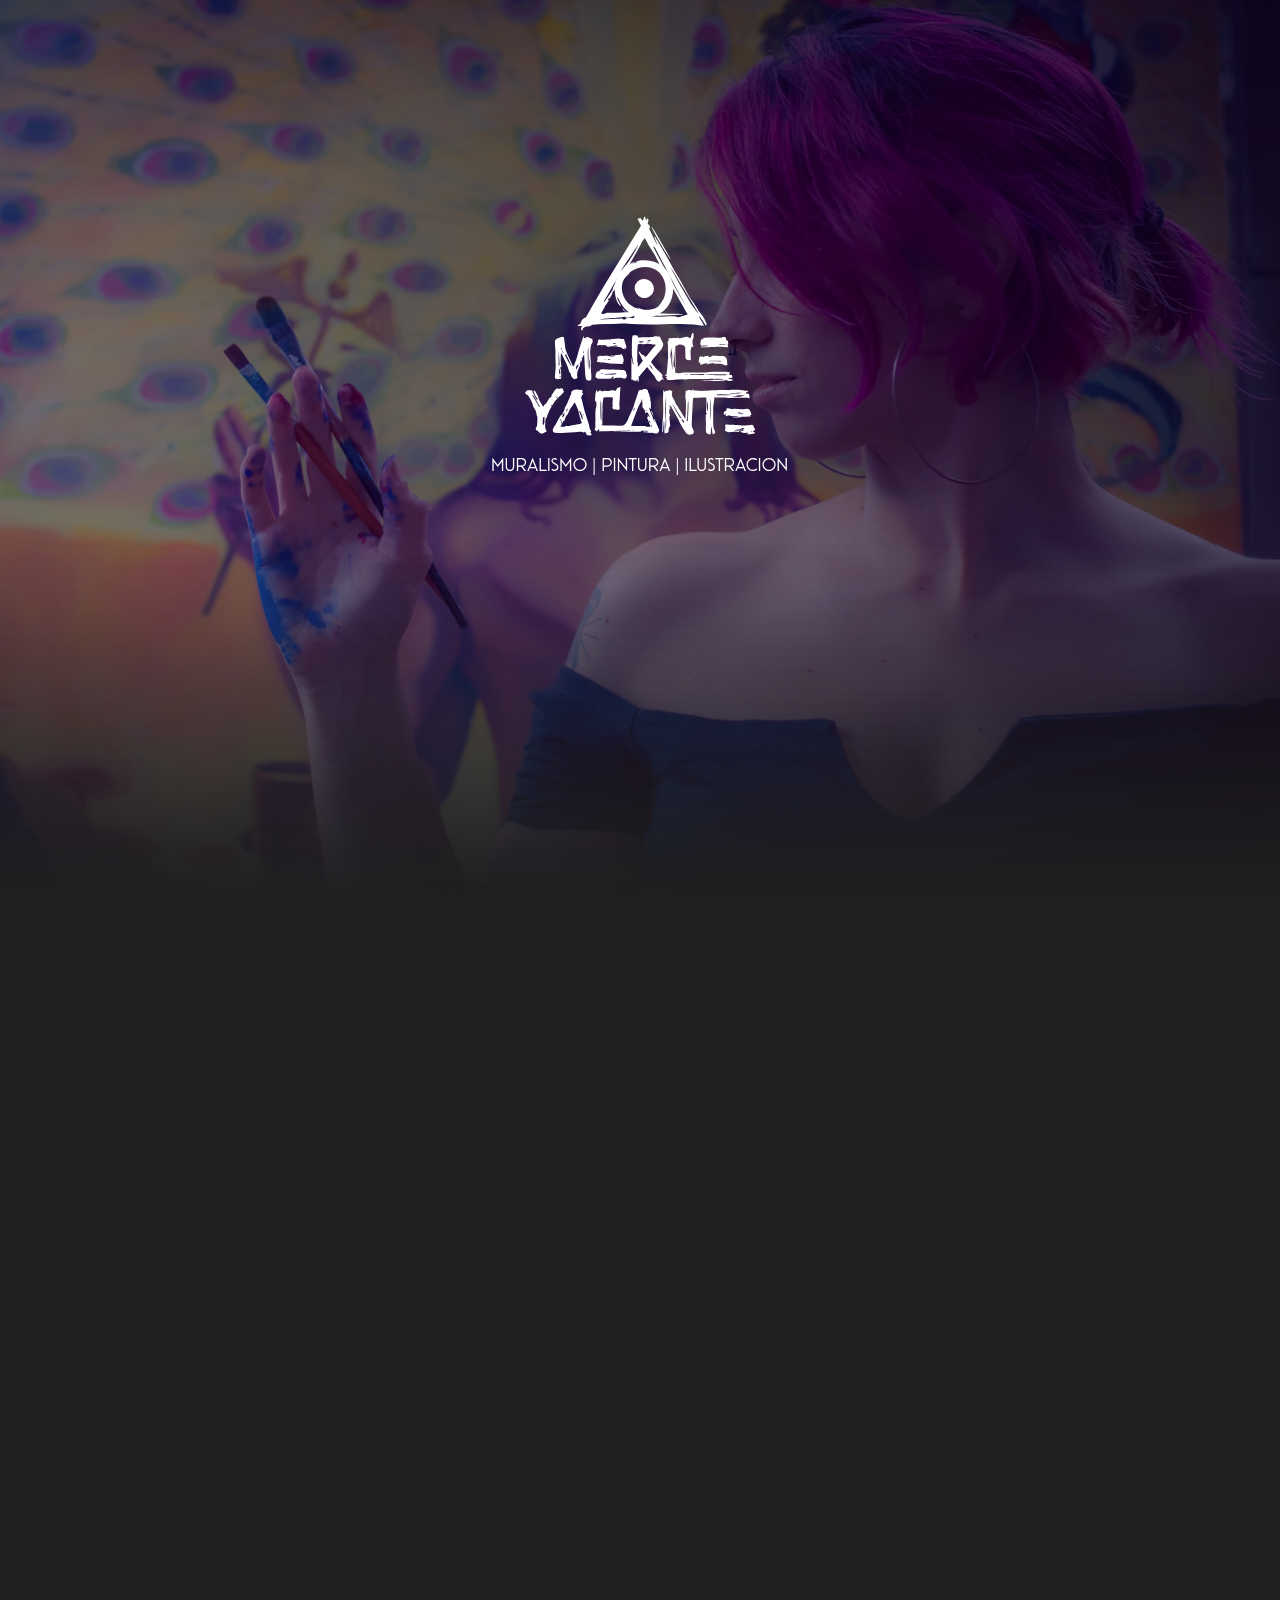
<file: index.html>
<!DOCTYPE html>
<html lang="es">

<head>
  <meta charset="UTF-8" />
  <meta name="viewport" content="width=device-width, initial-scale=1.0" />
  <title>MERCE YACANTE | Artista</title>
  <meta name="keywords" content="diseño, muralismo, ilustracion, website, pintura">
  <meta name="author" content="Francisco Wortman">
  <meta name="description" content="Artista plástica, muralista e ilustradora, viajando por el mundo.">
  <link rel="icon" type="image/png" href="assets/favicon-96x96.png" sizes="96x96" />
  <link rel="icon" type="image/svg+xml" href="assets/favicon.svg" />
  <link rel="shortcut icon" href="assets/favicon.ico" />
  <link rel="apple-touch-icon" sizes="180x180" href="assets/apple-touch-icon.png" />
  <meta name="apple-mobile-web-app-title" content="Merce Yacante Portfolio" />
  <link rel="manifest" href="assets/site.webmanifest" />
  <meta name="instagram:site" content="@merceyacante">
  <meta name="instagram:creator" content="@merceyacante">
  <link rel="stylesheet" href="css/styles.min.css" />
  <link rel="stylesheet" href="css/locomotive-scroll.min.css" />
  <link rel="stylesheet" href="https://kit-pro.fontawesome.com/releases/v7.0.0/css/pro.min.css">
  <link rel="stylesheet" href="https://cdnjs.cloudflare.com/ajax/libs/OwlCarousel2/2.3.4/assets/owl.carousel.min.css"
    integrity="sha512-tS3S5qG0BlhnQROyJXvNjeEM4UpMXHrQfTGmbQ1gKmelCxlSEBUaxhRBj/EFTzpbP4RVSrpEikbmdJobCvhE3g=="
    crossorigin="anonymous" referrerpolicy="no-referrer" />
</head>

<body>
  <div class="c-loader is-loading">
    <div class="c-loader_bg"></div>
    <div class="c-loader_text">
      <h2 class="o-h2">
        <span class="c-l-up">
          <img src="assets/home-logo.svg"/>
        </span>
      </h2>
      <h4>
        <span class="c-l-up">
          <span>ARTISTA PLÁSTICA // Murales - Pinturas - Ilustración</span>
        </span>
      </h4>
    </div>
    <div class="c-loader_circle"></div>
  </div>

  <!--Main-->
  <div id="loco-scroll" class="data-scroll-container">

    <!-- LINK https://github.com/FRWort/Merce-Portfolio -->
    <!-- SUBIR ARCHIVOS A GITHUB PARA QUE SE ACTUALICE EN https://main.d36o3muxib8tg0.amplifyapp.com/ -->

    <!-- SECTION 1 / HOMEPAGE -->
    <section class="block-1" data-scroll-section>

      <div class="container" data-scroll>

        <div class="banner_design">
          
          <div class="image">
            <img data-scroll data-scroll-delay="0.200" data-scroll-speed="7" src="assets/home-logo.svg" />
          </div>

          <div class="text">
            <h3 data-scroll data-scroll-delay="0.130" data-scroll-speed="5">MURALISMO | PINTURA | ILUSTRACIÓN</h3>
          </div>
        </div>

      </div>

    </section>
    <!-- SECTION 1 END / HOMEPAGE -->

    <!-- SECTION 2 / AUTOBIOGRAFIA -->
    <section class="block-2" data-scroll-section>

      <div class="text-horizontal" data-scroll>
        <h2 data-scroll data-scroll-direction="horizontal" data-scroll-delay="0.6" data-scroll-speed="6">MI HISTORIA - MI HISTORIA - MI HISTORIA</h2>
        <div class="outline" data-scroll>
          <h2 data-scroll data-scroll-direction="horizontal" data-scroll-delay="0.8" data-scroll-speed="-6">MURALISMO - PINTURAS - ILUSTRACION - DIGITAL</h2>
        </div>
      </div>

      <div class="reveal" data-scroll data-scroll-repeat>

        <!-- CONTENDOR DE AUTOBIOGRAFÍA -->
        <div class="container">
            <div class="image-half">
              <img src="assets/history.webp"/>
            </div>

            <!-- TEXTO DE AUTOBIOGRAFÍA -->
            <div class="text-half"><p>Mercedes Yacante nació en San Juan, hija y nieta de artistas, obtuvo el título de bachiller en “Comunicación, Arte y Diseño” y se recibió de “Diseñadora Gráfica Universitaria”. Participó en encuentros de muralismo nacionales y proyectos del gobierno nacional y provincial.
              <br><br>Ntecedentes importantes: ~Mural en vivo en el Museo Provincial Franklin Rawson, apertura de la Noche del Dibujo 2020. ~Mural Día internacional de los museos, en el Museo Franklin Rawson, Mayo 2021. ~Mural alegórico a nietas y nietos de Abuelas de Plaza de Mayo, realizado junto a Jamile Apara, Enero 2022. ~Mural realizado en “El Globito” del Centro Cultural Estación San Martín, Julio 2025. ~Mural ganador de concurso 2025 de mural en la Casa Cultural Chalet Cantoni.
            </p> <!-- FINAL DE TEXTO DE AUTOBIOGRAFÍA-->

            <!-- ANIMACIÓN DE FIRMA (Merce Yacante) -->
            <div class="signature" data-scroll data-scroll-repeat> <!-- START SIGNATURE - Made with VIVUS INSTANT -->
              <!--?xml version="1.0" encoding="utf-8"?-->
              <!-- Generator: Adobe Illustrator 25.2.1, SVG Export Plug-In . SVG Version: 6.00 Build 0)  -->
              <svg version="1.1" id="Layer_2" xmlns="http://www.w3.org/2000/svg" xmlns:xlink="http://www.w3.org/1999/xlink" x="0px"
                y="0px" viewBox="0 0 755.4 118.8" xml:space="preserve">
                <style type="text/css">
                  .st0 {
                    fill: none;
                    stroke: #FFFFFF;
                    stroke-width: 4;
                    stroke-linecap: round;
                    stroke-miterlimit: 10;
                  }
              
                  .st1 {
                    fill: none;
                    stroke: #FFFFFF;
                    stroke-width: 4;
                    stroke-linecap: round;
                    stroke-linejoin: round;
                    stroke-miterlimit: 10;
                  }
                </style>
                <path class="st0 qdHWNwoi_0" d="M2,71.8C2.9,47,13.7,21.8,33.9,6.7c1.7-1.3,4.4-3.7,6.6-3.9c3.6-0.3,2.3,1.9,1.4,5c-1.6,6-4.4,11.7-6.2,17.7
                          	c-1.9,6.2-3.6,12.5-5.2,18.8c-0.1,0.5,0.6,0.8,0.9,0.3c7.1-13.1,19.1-26,30.2-35.9c3-2.7,6-5.2,9.9-6.5c0.8-0.3,1.6-0.5,2.4-0.3
                          	c2.7,0.6,2.6,4.6,1.7,7.2C66.7,37.2,55.7,69,61,98.7"></path>
                <path class="st1 qdHWNwoi_1"
                  d="M79.6,51.6c2-0.5,5.8-1.9,6.9-3.8c2.1-3.7-1.8-7.9-4.9-3.8c-2.4,3.2-4,7.7-4.2,11.7c-0.1,2.1,0.5,4.3,1.9,5.8
                          	c2.4,2.6,6.1,2.4,9.2,1.7c12-2.6,24.8-7.9,34.5-15.1c1.8-1.3,3.1-4,4-6c-1.1,2.6-2.7,5.3-3.5,8c-0.5,1.8-5.3,10.1-4.5,12
                          	c1.2,3.1,8.5-9.6,9.5-10.8c2.5-3,5.1-6.4,8.3-8.8c2.3-1.6,4.9-1.4,7.1,0.3c1,0.8,1.9,1.9,2.9,2.8c7.8,7.4,19.3,3.6,28.7,2.8"></path>
                <path class="st0 qdHWNwoi_2" d="M204.1,38.5c-0.1-9.8-8-6.9-14-3.4c-6.7,3.9-17.8,13.8-16.4,22.7c1.2,7.8,10.2,6.3,15.4,4.7
                          	c8.4-2.6,16.7-5.3,25.1-8c4.3-1.4,8.7-2.7,13-4.2c3.9-1.3,8.4-3.1,12.6-2.1c2.4,0.6,4.9,2.4,7.1,1.4c5.2-2.4,0.4-9.8-4.7-5.4
                          	c-8.2,7,0.8,19.7,9.6,19.4c13-0.4,25.6-12.1,36.1-18.6"></path>
                <path class="st0 qdHWNwoi_3" d="M412,46.8c-7.1,3.2-14.1,6.4-21.1,9.8c-23.9,11.6-47,25.5-65.2,45.2c-2.6,2.8-5.2,6.3-5.7,10.3
                          	c-0.1,0.9-0.1,1.8,0.2,2.7c0.3,0.8,1,1.6,1.8,1.9c1.1,0.3,2.3-0.1,3.3-0.6c10.5-5,19.1-13.2,26.4-22.2c8.3-10.2,15-21.6,21-33.2
                          	c3-5.9,5.9-11.8,8.7-17.8c5-10.8,9.6-21.8,11.9-33.5c0.5-2.4,0.9-6.5-2.3-3c-10.8,12-20.4,25.1-29,38.7c-3.1,4.9-6,10.1-11.2,13.2
                          	c-1.2,0.7-2.7,1.3-3.9-0.1c-0.5-0.5-0.7-1.2-0.8-1.9c-1.4-13.2,5.3-27.2,10.7-39.1c1.3-3,3.9-7,5.9-9.9c0.1-0.2,0.4-0.1,0.5,0.1
                          	l0.8,2.5"></path>
                <path class="st0 qdHWNwoi_4" d="M424.9,42.4c-2.5-2.2-6.3-1.3-8.5,0.9c-1.7,1.6-2.6,3.9-3.3,6.1c-0.3,1.1-1.1,4,0.9,3.9c0.4,0,0.8-0.2,1.1-0.4
                          	c3.7-2,6.7-5.1,9.9-7.8c0.5-0.4,1-0.8,1.5-1c1.9-0.6,2.9,2,4,3c1.4,1.4,3.4,2.3,5.3,2.7c5,1,11.1-0.2,16.2-0.8
                          	c5.8-0.7,11.6-1.6,17.4-2.5"></path>
                <path class="st0 qdHWNwoi_5"
                  d="M495.3,38.2c1.9-1.7,3.5-4.8,1.2-6.9c-1.6-1.5-4.2-1.2-6.2-0.4c-7.7,2.8-14.3,9.2-18.6,16
                          	c-2.1,3.4-5.3,9.8-2.1,13.5c3.2,3.6,11,1.6,15,0.7c7.6-1.6,14.8-4.2,22.1-6.7c7.5-2.5,15.2-4.6,22.8-6.8c1.2-0.3,2.3-0.7,3.5-1"></path>
                <path class="st0 qdHWNwoi_6"
                  d="M545.3,42.4c-1.3-2.2-2.9-2.6-5.1-1.4c-3.5,1.9-7.3,5.8-6.9,10c0.1,1,0.5,1.9,1.6,1.9c0.7,0,1.4-0.5,2-0.9
                          	c2-1.5,3.9-3.2,5.8-4.9c1.4-1.3,3.5-3.7,5.7-2.8c0.7,0.3,1.2,1,1.8,1.5c2.8,3,6.9,4.2,10.9,4.5c9.8,0.7,19.7-1.5,29-4.3">
                </path>
                <path class="st0 qdHWNwoi_7" d="M599.1,34.9c-2.8,4.9-5.7,9.7-8.5,14.6c-0.2,0.3-0.3,0.5-0.3,0.8c-0.1,2.5,5.6-2.1,6.2-2.5
                          	c2.8-1.9,5.8-3.6,8.8-5.1c0.9-0.4,1.8-0.9,2.8-0.7c1.4,0.2,2.4,1.6,2.8,3s0.5,2.8,1.2,4.1c1,2,3.1,3.2,5.2,3.6
                          	c3.5,0.7,7.3,0,10.7-0.6c8.9-1.7,17.7-3.5,26.6-5.2"></path>
                <path class="st0 qdHWNwoi_8" d="M723.1,19.9c-6,1.1-11.7,3-17.9,3.7c-6.3,0.7-12.7,0.6-19.1-0.1c-8.2-1-16.2-3.2-24.4-4.5
                          	c-5.3-0.9-10.7-1.3-16.1-0.8c-5.6,0.5-10.4,2.6-15.5,4.8"></path>
                <path class="st0 qdHWNwoi_9"
                  d="M675.1,8.9c-3.1,3.8-6.3,7.3-8.7,11.8c-5.1,9.5-8.7,19.9-10.5,30.6c-0.9,4.9-1.8,11.9,1.8,16.1
                          	c3.5,4.1,9.9,1.1,13.9-0.4c4.1-1.5,8-3.6,11.8-5.6c7.3-4,14.2-8.5,21.4-12.7c0.4-0.2,0.8-0.4,1.2-0.5c0.4,0,0.8,0.2,1.2,0.4
                          	c1.5,0.7,3.2,1.3,4.8,1.3c1.7,0,3.4-0.6,4.5-1.9c0.3-0.3,0.5-0.7,0.6-1.2c0-0.5-0.2-1-0.4-1.4c-0.6-1.1-1.5-2.1-2.7-2.4
                          	c-1.2-0.3-2.5,0.2-3.5,1c-2.7,2.3-4.1,6.7-3.9,10.2c0.3,6.2,6.9,8.5,12.3,7.9c4.3-0.5,8.3-2.4,12.1-4.4c7.4-3.8,14.8-7.7,22.4-10.9">
                </path>
              </svg>
            </div> <!-- END SIGNATURE - Made with VIVUS INSTANT -->

             <div class="button-wrapper">
                  <div class="violet-button"><i class="fa-brands fa-whatsapp"></i></div>
                  <p>CONTÁCTAME</p>
             </div>
          </div>
        </div>
      </div>
    </section>
    <!-- SECTION 2 END / AUTOBIOGRAFÍA -->

    <!-- SECTION 3 START / CAROUSEL MURALES -->
    <section class="block-3" data-scroll-section>
      <div class="reveal" data-scroll data-scroll-repeat>

        <div class="container">
          <h1 data-scroll data-scroll-delay="0.130" data-scroll-speed="1">M</h1>
          <h1 data-scroll data-scroll-delay="0.120" data-scroll-speed="1">I</h1>
          <h1 data-scroll data-scroll-delay="0.110" data-scroll-speed="1">S</h1>
          <div class="violet">
            <h1 data-scroll data-scroll-delay="0.100" data-scroll-speed="1">M</h1>
            <h1 data-scroll data-scroll-delay="0.090" data-scroll-speed="1">U</h1>
            <h1 data-scroll data-scroll-delay="0.080" data-scroll-speed="1">R</h1>
            <h1 data-scroll data-scroll-delay="0.070" data-scroll-speed="1">A</h1>
            <h1 data-scroll data-scroll-delay="0.060" data-scroll-speed="1">L</h1>
            <h1 data-scroll data-scroll-delay="0.050" data-scroll-speed="1">E</h1>
            <h1 data-scroll data-scroll-delay="0.040" data-scroll-speed="1">S</h1>
          </div>
        </div>

        <div class="obras-carousel" data-scroll>
        
          <!-- CONTENEDOR/CAROUSEL DE MURALES -->
          <!-- NOTA: NO AÑADIR MÁS / VA A GENERAR PROBLEMAS SI NO SE ARREGLA EN main.js -->
          <div class="owl-carousel owl-carousel1 owl-theme">
            <div class="card">
                <img src="assets/murales/mural-1.webp"/> <!-- DIRECTORIO DEL MURAL -->
                <div class="text">
                  <p>Maaanso encuentro de muralistas / San Juan - 2019</p> <!-- DESCRIPCIÓN -->
                </div>
            </div>
            <div class="card">
              <img src="assets/murales/mural-2.webp"/> <!-- DIRECTORIO DEL MURAL -->
              <div class="text">
                <p>Mural junto a Marcos Díaz Rossi - San Juan / 2021</p> <!-- DESCRIPCIÓN -->
              </div>
            </div>
            <div class="card">
              <img src="assets/murales/mural-3.webp"/> <!-- DIRECTORIO DEL MURAL -->
              <div class="text">
                <p>Mural realizado durante el COVID - San Juan / 2020</p> <!-- DESCRIPCIÓN -->
              </div>
            </div>
            <div class="card">
              <img src="assets/murales/mural-4.webp"/> <!-- DIRECTORIO DEL MURAL -->
              <div class="text">
                <p>Mural realizado para tatatata - San Juan / 2018</p> <!-- DESCRIPCIÓN -->
              </div>
            </div>
            <div class="card">
              <img src="assets/murales/mural-1.webp"/> <!-- DIRECTORIO DEL MURAL -->
              <div class="text">
                <p>Maaanso Encuentro / San Juan - 2020</p> <!-- DESCRIPCIÓN -->
              </div>
            </div>
            <div class="card">
              <img src="assets/murales/mural-2.webp" /> <!-- DIRECTORIO DEL MURAL -->
              <div class="text">
                <p>Maaanso Encuentro / San Juan - 2020</p> <!-- DESCRIPCIÓN -->
              </div>
            </div>
            <div class="card">
              <img src="assets/murales/mural-3.webp"/> <!-- DIRECTORIO DEL MURAL -->
              <div class="text">
                <p>Maaanso Encuentro / San Juan - 2020</p> <!-- DESCRIPCIÓN -->
              </div>
            </div>

            <!-- NOTA: NO AÑADIR MÁS / VA A GENERAR PROBLEMAS SI NO SE ARREGLA EN main.js -->
          </div>

          <!-- FINAL DEL CONTENEDOR/CAROUSEL DE MURALES -->

          <!-- BOTÓN VER MURALES -->
          <div class="button-wrapper">
            <div class="murals-button"><p>VER MURALES</p></div>
          </div>
        
        </div>
          
      </div>

    </section>    
    <!-- SECTION 3 END / CAROUSEL MURALES -->

    <!-- SECTION 4 START / PINTURAS -->
    <section class="block-4" data-scroll-section>

      <div class="reveal" data-scroll data-scroll-repeat>

        <!-- CONTENDOR DE CATÁLOGO DE PINTURAS -->
        <div class="container">
          <div class="title">
            <h1>MIS</h1>
            <div class="violet">
              <h1>PINTURAS</h1>
              </div>
              <!-- TEXTO -->
              <p>El arte en sus orígenes tenía un fin espiritual y de sanación. Recuperando ese objetivo ancestral, en las obras se pueden observar símbolos antiguos y geometría sagrada, seres de otros planos y meditativos, un espejo del alma.
              <br><br>Son portales o ventanas a otro mundo, otras dimensiones, mostrando plantas sagradas, animales de poder, elementos de la naturaleza. Cada obra tiene un significado único y diferente, según las experiencias de vida que transitó Mercedes durante su carrera artística, reflejando su contacto con plantas sagradas, shamanes, psicodélicos y viajes por el mundo. 
              </p> <!-- FINAL DE TEXTO -->
          </div>

          <div class="button-wrapper">
            <div class="paintings-button">
              <p>VER CATÁLOGO</p>
            </div>
          </div>
          
          <div class="paints">
              <img src="assets/pinturas/pintura_1.webp"/>
          </div>

        </div>
        
      </div>

    </section>
    <!-- SECTION 4 END / PINTURAS -->

    <!-- SECTION 5 START / CONTACTAME  -->
    <section class="block-5" data-scroll-section>
      <div class="reveal" data-scroll>
        <div class="speech-bubble">
          <div class="bubble-content">
            <img src="assets/home-bg.webp" alt="Profile Picture" class="profile-pic">
            <div class="text-content">
              <h3>¡Trabajemos juntos!</h3>
              <p>Estoy disponible para colaboraciones creativas. ¡Contáctame para discutir ideas!</p>
              <div class="buttons">
                <button id="social1" class="whatsapp-btn"><i class="fa-brands fa-whatsapp"></i></button>
                <button id="social2" class="instagram-btn"><i class="fa-brands fa-instagram"></i></button>
                <button id="social3" class="facebook-btn"><i class="fa-brands fa-facebook"></i></button>
                <button id="social4" class="tiktok-btn"><i class="fa-brands fa-tiktok"></i></button>
              </div>
            </div>
          </div>
        </div>
      </div>

      <div class="reveal" data-scroll>
        <div id="heart">
          <ul class="first">
            <li class="one"></li>
            <li class="one"></li>
            <li class="one"></li>
            <li></li>
            <li></li>
            <li></li>
            <li></li>
            <li></li>
            <li></li>
          </ul>
          <ul>
            <li class="two"></li>
            <li class="two"></li>
            <li class="two"></li>
            <li class="two"></li>
            <li class="two"></li>
            <li></li>
            <li></li>
            <li></li>
            <li></li>
            <li></li>
          </ul>
          <ul>
            <li class="three"></li>
            <li class="three"></li>
            <li class="three"></li>
            <li class="three"></li>
            <li class="three"></li>
            <li class="three"></li>
            <li></li>
            <li></li>
            <li></li>
            <li></li>
          </ul>
          <ul>
            <li class="four"></li>
            <li class="four"></li>
            <li class="four"></li>
            <li class="four"></li>
            <li class="four"></li>
            <li class="four"></li>
            <li class="four"></li>
            <li></li>
            <li></li>
            <li></li>
          </ul>
          <ul>
            <li class="five"></li>
            <li class="five"></li>
            <li class="five"></li>
            <li class="five"></li>
            <li class="five"></li>
            <li class="five"></li>
            <li class="five"></li>
            <li></li>
            <li></li>
          </ul>
          <ul>
            <li class="six"></li>
            <li class="six"></li>
            <li class="six"></li>
            <li class="six"></li>
            <li class="six"></li>
            <li class="six"></li>
            <li class="six"></li>
            <li></li>
            <li></li>
            <li></li>
          </ul>
          <ul>
            <li></li>
            <li class="seven"></li>
            <li class="seven"></li>
            <li class="seven"></li>
            <li class="seven"></li>
            <li class="seven"></li>
            <li class="seven"></li>
            <li></li>
            <li></li>
            <li></li>
            <li></li>
          </ul>
          <ul>
            <li class="eight"></li>
            <li class="eight"></li>
            <li class="eight"></li>
            <li class="eight"></li>
            <li class="eight"></li>
            <li></li>
            <li></li>
            <li></li>
            <li></li>
            <li></li>
          </ul>
          <ul>
            <li class="nine"></li>
            <li class="nine"></li>
            <li class="nine"></li>
            <li></li>
            <li></li>
            <li></li>
            <li></li>
            <li></li>
            <li></li>
          </ul>
        </div>
      </div>
    </section>
    <!-- SECTION 5 END / CONTACTAME -->

    <!-- ghost section -->
     <section class="ghost"></section>

  </div>

  <script src="https://code.jquery.com/jquery-3.7.1.slim.min.js"integrity="sha256-kmHvs0B+OpCW5GVHUNjv9rOmY0IvSIRcf7zGUDTDQM8=" crossorigin="anonymous"></script>
  <script src="https://cdnjs.cloudflare.com/ajax/libs/OwlCarousel2/2.3.4/owl.carousel.min.js"></script>
  <script src="js/locomotive-scroll.min.js"></script>
  <script src="js/main.js"></script>
  <script>
   
    js_loader = document.querySelector(".c-loader");

    window.onload = function () {

      js_loader.classList.add("is-loaded");
      js_loader.classList.remove("is-loading");

    }

  </script>
</body>

</html>
</file>
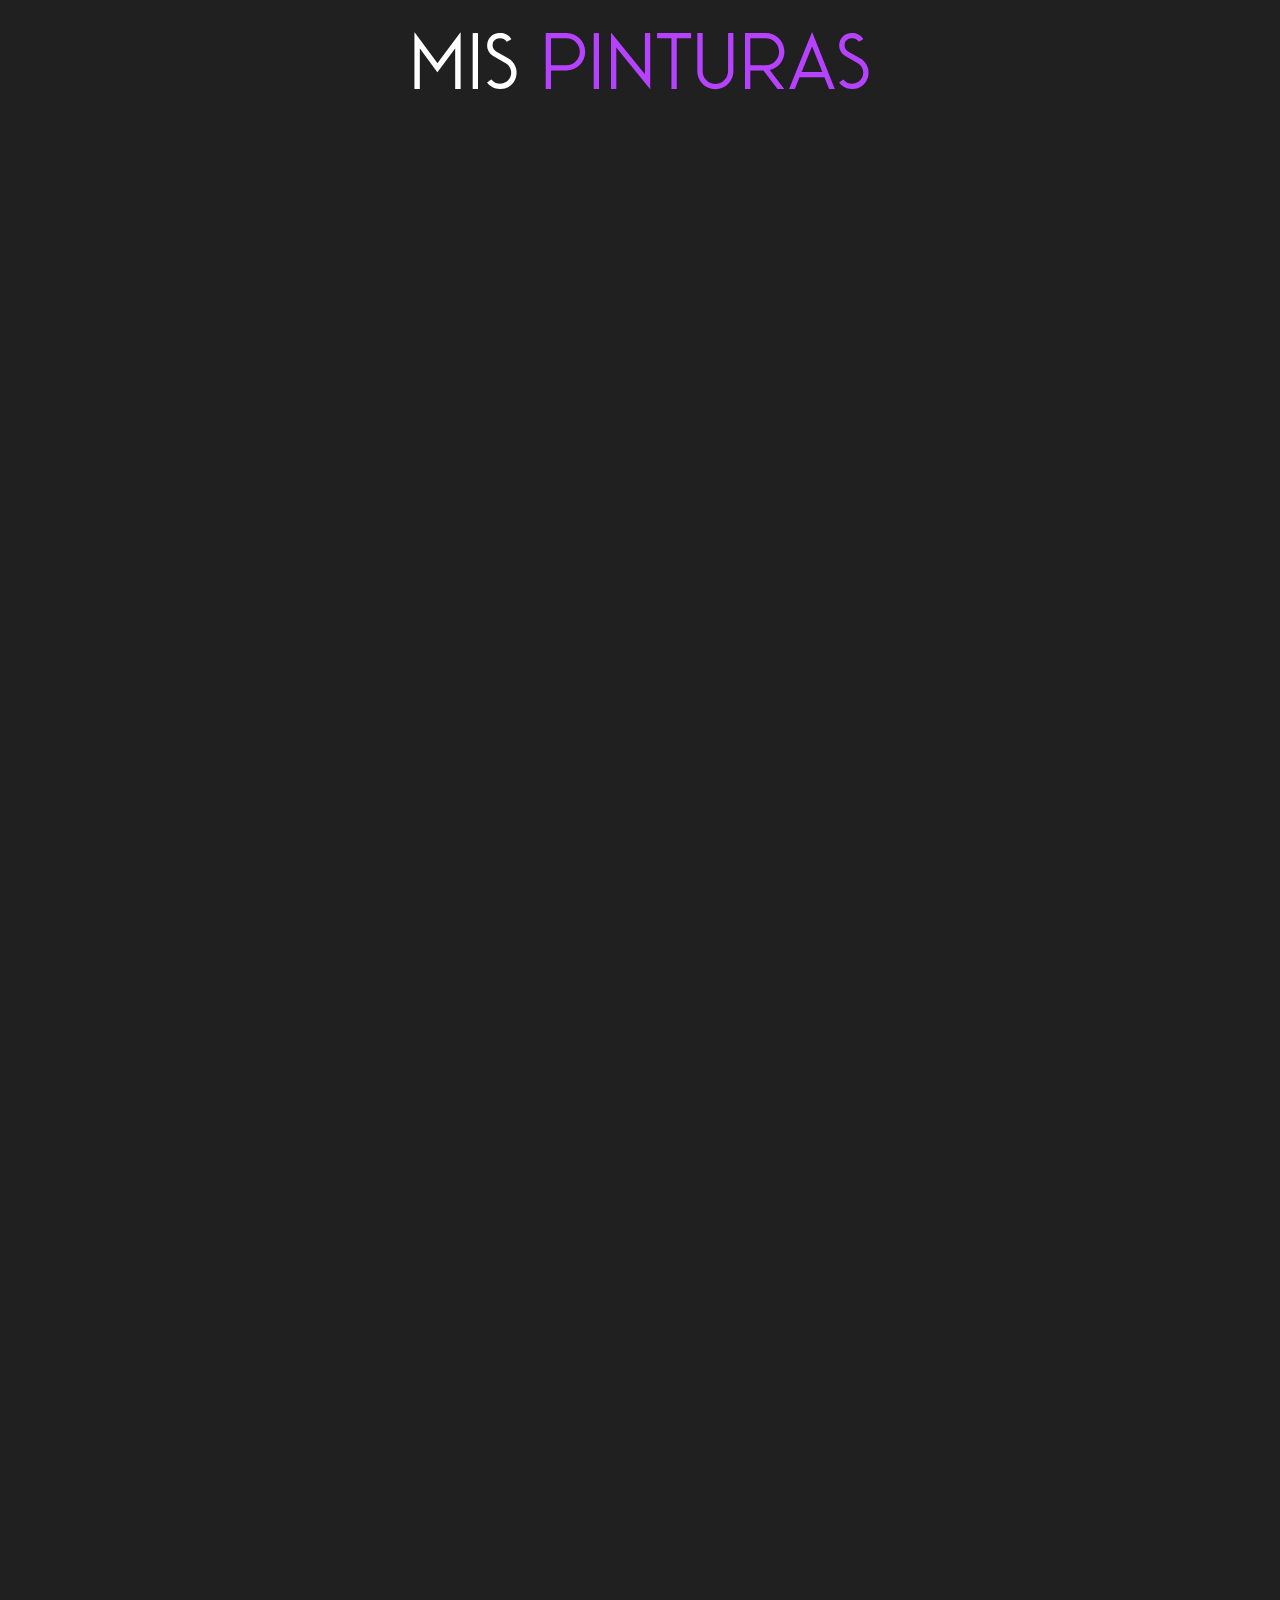
<file: pinturas.html>
<!DOCTYPE html>
<html lang="es">

<head>
    <meta charset="UTF-8" />
    <meta name="viewport" content="width=device-width, initial-scale=1.0" />
    <title>MERCE YACANTE | Pinturas</title>
    <meta name="keywords" content="diseño, muralismo, ilustracion, website, pintura">
    <meta name="author" content="Francisco Wortman">
    <meta name="description" content="Artista plástica, muralista e ilustradora, viajando por el mundo.">
    <link rel="icon" type="image/png" href="assets/favicon-96x96.png" sizes="96x96" />
    <link rel="icon" type="image/svg+xml" href="assets/favicon.svg" />
    <link rel="shortcut icon" href="assets/favicon.ico" />
    <link rel="apple-touch-icon" sizes="180x180" href="assets/apple-touch-icon.png" />
    <meta name="apple-mobile-web-app-title" content="Merce Yacante Portfolio" />
    <link rel="manifest" href="assets/site.webmanifest" />
    <meta name="instagram:site" content="@merceyacante">
    <meta name="instagram:creator" content="@merceyacante">
    <link rel="stylesheet" href="css/styles.min.css" />
    <link rel="stylesheet" href="css/locomotive-scroll.min.css" />
    <link rel="stylesheet" href="https://kit-pro.fontawesome.com/releases/v7.0.0/css/pro.min.css">
</head>

<body>
    <div class="c-loader is-loading">
        <div class="c-loader_bg"></div>
        <div class="c-loader_text">
            <h2 class="o-h2">
                <span class="c-l-up">
                    <img src="assets/home-logo.svg" />
                </span>
            </h2>
            <h4>
                <span class="c-l-up">
                    <span>ARTISTA PLÁSTICA // Murales - Pinturas - Ilustración</span>
                </span>
            </h4>
        </div>
        <div class="c-loader_circle"></div>
    </div>

    <!-- NAVBAR -->
    <a href="#" class="fixed-navbar-button" title="Home">
        <i class="fas fa-home"></i>
    </a>

    <!--Main-->
    <div id="loco-scroll" class="data-scroll-container">

        <section class="block-paintings" data-scroll-section>

            <!--------- GUÍA PARA BOTÓN DE VENDIDO ------------->
            <!-- PARA BOTON INACTIVO: agregarle dentro de class="btn-inquire" un "soldout" / quedaría class="btn-inquire soldout"-->
            <!-- LUEGO CAMBIAR EL TEXTO A "VENDIDO"-->
            <!------------------------------------------------->

             <!-- IMPORTANTE: RESOLUCIÓN DE IMÁGEN A SUBIR EN .WEBP 1800x2546 -->

             <!-- TITULO PRINCIPAL DE ARRIBA -->
             <div class="primary-title">
                 <h1>MIS</h1>
                 <h1 class="primary-title-violet">PINTURAS</h1>
             </div>

            <!-- PARA AGREGAR CONTENEDOR NUEVO COPIAR DESDE REVEAL HASTA LA SEÑAL -->

             <!-- !!!!! COPIAR DESDE ACÁ !!!!! -->
            <div class="reveal" data-scroll data-scroll-repeat>

                <div class="container">
                    <div class="title">
                        <!-- TITULO BLANCO Y VIOLETA -->
                        <div class="text-content">
                            <h1>CHICA</h1> <!-- BLANCO -->
                            <div class="violet"> <!-- VIOLETA -->
                                <h1>HONGO 1</h1>
                            </div>
                            <!-- TEXTO -->
                            <p>Lorem ipsum dolor sit amet consectetur adipisicing elit. Unde adipisci nobis praesentium perferendis
                                recusandae sint ipsam, fugiat, nostrum ipsa a enim! Commodi, aspernatur! Numquam, accusamus! Eius fugit
                                dolorum quasi ipsum.

                                <!-- DETALLE -->
                                <br><br><span>Hecha en 2021 en San Juan, Argentina.</span>
                                <br><span>Ténica empleada: Acrílico sobre lienzo</span>
                                <br><span>Dimensiones: 110cm x 180cm</span>
                            </p>
                        </div>
                        <!-- BOTÓN ACTIVO (CAMBIAR LINK A LINK DE COMPRA) -->
                        <button data-url="https://example.com" class="btn-inquire"><i class="fas fa-dollar-sign"></i>Ver precio</button>
                    </div>
                    <!-- IMÁGEN -->
                    <div class="painting">
                        <img src="assets/pinturas/11.webp" /> <!-- (CAMBIAR RUTA DE IMÁGEN 1800x2546 en .webp) -->
                    </div>    
                </div>

            </div>
            <!-- !!!!! COPIAR HASTA ACÁ !!!!! -->

            <!-- !!!!! COPIAR DESDE ACÁ !!!!! -->
            <div class="reveal" data-scroll data-scroll-repeat>
            
                <div class="container">
                    <div class="title">
                        <!-- TITULO BLANCO Y VIOLETA -->
                        <div class="text-content">
                            <h1>CHICA</h1> <!-- BLANCO -->
                            <div class="violet"> <!-- VIOLETA -->
                                <h1>HONGO 1</h1>
                            </div>
                            <!-- TEXTO -->
                            <p>Lorem ipsum dolor sit amet consectetur adipisicing elit. Unde adipisci nobis praesentium perferendis
                                recusandae sint ipsam, fugiat, nostrum ipsa a enim! Commodi, aspernatur! Numquam, accusamus! Eius fugit
                                dolorum quasi ipsum.

                                <!-- DETALLE -->
                                <br><br><span>Hecha en 2021 en San Juan, Argentina.</span>
                                <br><span>Ténica empleada: Acrílico sobre lienzo</span>
                                <br><span>Dimensiones: 110cm x 180cm</span>
                            </p>
                        </div>
                        <!-- BOTÓN INACTIVO (CAMBIAR LINK A LINK DE COMPRA) -->
                        <button class="btn-inquire soldout"><i class="fas fa-dollar-sign"></i>VENDIDO</button>
                    </div>
                    <!-- IMÁGEN -->
                    <div class="painting">
                        <img src="assets/pinturas/pintura_2.webp"/> <!-- (CAMBIAR RUTA DE IMÁGEN 1800x2546 en .webp) -->
                    </div>    
                </div>

            </div>
            <!-- !!!!! COPIAR HASTA ACÁ !!!!! -->

            <!-- !!!!! COPIAR DESDE ACÁ !!!!! -->
            <div class="reveal" data-scroll data-scroll-repeat>
            
                <div class="container">
                    <div class="title">
                        <!-- TITULO BLANCO Y VIOLETA -->
                        <div class="text-content">
                            <h1>CHICA</h1> <!-- BLANCO -->
                            <div class="violet"> <!-- VIOLETA -->
                                <h1>HONGO 1</h1>
                            </div>
                            <!-- TEXTO -->
                            <p>Lorem ipsum dolor sit amet consectetur adipisicing elit. Unde adipisci nobis praesentium perferendis
                                recusandae sint ipsam, fugiat, nostrum ipsa a enim! Commodi, aspernatur! Numquam, accusamus! Eius fugit
                                dolorum quasi ipsum.

                                <!-- DETALLE -->
                                <br><br><span>Hecha en 2021 en San Juan, Argentina.</span>
                                <br><span>Ténica empleada: Acrílico sobre lienzo</span>
                                <br><span>Dimensiones: 110cm x 180cm</span>
                            </p>
                        </div>
                        <!-- BOTÓN ACTIVO (CAMBIAR LINK A LINK DE COMPRA) -->
                        <button data-url="https://example.com" class="btn-inquire"><i class="fas fa-dollar-sign"></i>Ver precio</button>
                    </div>
                    <!-- IMÁGEN -->
                    <div class="painting">
                        <img src="assets/pinturas/pintura_3.webp" /> <!-- (CAMBIAR RUTA DE IMÁGEN 1800x2546 en .webp) -->
                    </div>    
                </div>

            </div>
            <!-- !!!!! COPIAR HASTA ACÁ !!!!! -->

        </section>

    </div>

    <script src="https://code.jquery.com/jquery-3.7.1.slim.min.js" integrity="sha256-kmHvs0B+OpCW5GVHUNjv9rOmY0IvSIRcf7zGUDTDQM8=" crossorigin="anonymous"></script>
    <script src="js/locomotive-scroll.min.js"></script>
    <script src="js/main.js"></script>
    <script>
        js_loader = document.querySelector(".c-loader");

        window.onload = function () {

            js_loader.classList.add("is-loaded");
            js_loader.classList.remove("is-loading");

            /*
            if(screen.width <= 750){
               js_loader.classList.add("on-mobile");
               js_loader.classList.remove("is-loaded");
               js_loader.classList.remove("is-loading");
            } */

            /*
            document.querySelector("#how_btn").addEventListener("click", how);
      
            function how(){
              lscroll.scrollTo(howto);
            }
            */

        }

    </script>
</body>

</html>
</file>
<file: css/styles.min.css>
@import"https://fonts.googleapis.com/css2?family=Anybody:wdth,wght@84.5,363;84.5,424;84.5,614&display=swap";body,html{width:100vw;height:100vh;margin:0;font-family:sans-serif;text-rendering:geometricPrecision;overflow:hidden;-webkit-tap-highlight-color:rgba(0,0,0,0);-webkit-user-select:none;-moz-user-select:none;user-select:none}:root{--bg-color: rgb(32, 32, 32);--title-color: #1B262C;--accent-color: #370063}body{background-color:var(--bg-color);max-height:100vh}*{padding:0;margin:0;box-sizing:border-box}::-webkit-scrollbar{width:2px;background-color:var(--bg-color)}::-webkit-scrollbar-thumb{background:var(--accent-color)}::-moz-selection{color:inherit;background:rgba(0,0,0,0)}::-moz-selection,::selection,::-webkit-selection{color:inherit;background:rgba(0,0,0,0)}main{overflow:hidden}img{-webkit-touch-callout:none !important;-webkit-user-select:none !important;-webkit-user-drag:none !important;-moz-user-select:none !important;user-select:none !important}.c-loader{position:fixed;width:100%;height:100%;top:0;left:0;z-index:10;pointer-events:none;color:#fff}.c-loader_bg{width:100%;position:absolute;top:0;left:0;height:100%;background:var(--accent-color);pointer-events:all;transition:.2s;transition-delay:.6s}.c-loader.is-loaded .c-loader_bg{height:0 !important}.c-loader.is-loaded .c-loader_text{opacity:0}.c-loader.is-loaded .c-loader_circle{opacity:0}.c-l-up,.c-m-up{overflow:hidden;display:block}.c-l-up span,.c-m-up span{transition:.2s;transition-delay:0;display:block;transform:translate(0, 0);color:#fff;font-size:inherit;font-family:circula}.c-loader.is-loaded .c-l-up span{transform:translate(0, -100%) !important}.c-loader_text{position:absolute;text-align:center;top:50%;left:50%;transform:translate(-50%, -60%);transition:.2s;transition-delay:.5s}.c-loader_text h2>div span{animation:bring-up .8s linear}.c-loader_text>h4{margin-top:10px;text-align:center;text-transform:uppercase;font-size:12px;font-family:ttnorms}.c-loader_circle{position:absolute;bottom:15%;left:calc(50% - 25px);width:50px;height:50px;border:4px solid hsla(0,0%,100%,.2);border-left:4px solid #fff;border-radius:100px;animation:loader-rotate 1s linear infinite;transition:.4s;transition-delay:.2s}@font-face{font-family:AceSans;src:url("../fonts/AceSans-FREE.otf") format("opentype")}@font-face{font-family:"circula";src:url("../fonts/circula/circula.woff2") format("woff2"),url("../fonts/circula/circula.woff") format("woff"),url("../fonts/circula/circula.ttf") format("truetype"),url("../fonts/circula/circula.svg#circula") format("svg")}ul,li{list-style-type:none}a{text-decoration:none}a,p{font-family:AceSans}p{font-size:1.2em;font-family:"Anybody",cursive;font-weight:normal;color:#fff;line-height:126%}h1,h2,h3,h4{font-weight:normal;text-transform:uppercase;font-family:AceSans;line-height:100%;color:#fff}h1,h2{white-space:nowrap}h1{font-size:5em}h2{font-size:3em}@keyframes loader-rotate{from{transform:rotate(0deg)}to{transform:rotate(360deg)}}@keyframes animatedBackground{from{background-position:0 0}to{background-position:100% 0}}@keyframes fade-in-right{from{opacity:0;transform:translateX(-15px)}to{opacity:1;transform:translateX(0)}}@keyframes fade-in-right-xl{from{opacity:0;transform:translateX(-80px)}to{opacity:1;transform:translateX(0)}}@keyframes fade-in-left-xl{from{opacity:0;transform:translateX(80px)}to{opacity:1;transform:translateX(0)}}@keyframes grow-left{from{transform:scaleX(0)}to{transform:scaleX(1)}}@keyframes pop{0%{opacity:0;transform:scale(0)}50%{opacity:.5;transform:scale(1.2)}100%{opacity:1;transform:scale(1)}}header .base{z-index:90;position:fixed;top:0px;left:0px;background-color:#fff;width:98px;height:98px;transition:all 1s cubic-bezier(0.5, -0.75, 0.05, 1);border-bottom-right-radius:100%}header .base .menu{z-index:100;background-color:#fff;position:absolute;top:0px;left:0px;width:100px;height:100px;border-bottom-right-radius:200px;cursor:pointer;transition:all 1s cubic-bezier(0.5, -0.75, 0.05, 1),background-color 1s ease}header .base .menu .icon{position:absolute;width:25px;height:25px;top:50%;left:50%;transform:translate(-100%, -100%)}header .base .menu .icon:before,header .base .menu .icon:after{content:"";transform:rotate(0deg);transition:top .5s ease .5s,transform .5s ease,background-color .75s ease .25s}header .base .menu .icon .bar,header .base .menu .icon:before,header .base .menu .icon:after{position:absolute;height:5px;left:0px;right:0px;border-radius:5px;background-color:#222}header .base .menu .icon .bar{transition:opacity 0s linear .5s,background-color .75s ease .25s;opacity:1;top:10px}header .base .menu .icon:before{top:0px}header .base .menu .icon:after{top:initial;top:20px}header .base .icons{z-index:98;position:absolute;top:0px;left:0px}header .base .icons>*{position:absolute;font-size:40px;color:#222;transition:.3s cubic-bezier(0.5, -0.25, 0.05, 1)}header .base .icons .fa-mobile-button{top:35px;left:0px;transition-delay:.2s}header .base .icons .fa-address-card{top:0px;left:0px;color:#fff;transition-delay:.1s}header .base .icons .fa-atom{top:0px;left:35px}header .base .section{z-index:96;position:absolute;top:0px;left:0px;height:0px;width:0px;transform-origin:100% 100%;transform:rotate(135deg)}header .base .section .cover1{transform-origin:100% 100%}header .base .section .cover1,header .base .section .cover1 .cover2,header .base .section .cover1 .cover2 .content{position:absolute;width:600px;height:600px}header .base .section .cover1,header .base .section .cover1 .cover2{top:50%;left:50%;transform:translate(-100%, -100%) rotate(4deg);overflow:hidden;pointer-events:none;transition:transform .5s ease-in}header .base .section .cover1 .cover2{transform:translate(50%, -50%) rotate(-8deg);transform-origin:0% 100%}header .base .section .cover1 .cover2 .content{width:150px;height:150px;border-radius:100%;background-color:#370063;top:100%;left:0%;transform:translate(-50%, -50%);transition:background-color 0s,width 1.5s cubic-bezier(0.5, -0.5, 0.05, 1) 0s,height 1.5s cubic-bezier(0.5, -0.5, 0.05, 1) 0s;pointer-events:auto}header .base .section-static{z-index:94;width:100px;height:100px;position:absolute;top:0px;left:0px;transform-origin:0% 0%;transition:width 1s cubic-bezier(0.5, -0.75, 0.05, 1),height 1s cubic-bezier(0.5, -0.75, 0.05, 1)}header .base .section-static:hover{background-color:#eaeaea}header .base .section-static.top{transform:rotate(-45deg);border-bottom-right-radius:400px}header .base .section-static.bottom{transform:rotate(45deg);border-bottom-right-radius:400px}header .base.close{width:300px;height:300px;transition:all 1.25s cubic-bezier(0.5, 0, 0.05, 1.75)}header .base.close .menu{width:150px;height:150px;transition:all 1s cubic-bezier(0.5, 0, 0.05, 1.75),background-color 1s ease;background-color:#222}header .base.close .menu .icon .bar,header .base.close .menu .icon:before,header .base.close .menu .icon:after{background-color:#fff}header .base.close .menu .icon .bar{opacity:0}header .base.close .menu .icon:before,header .base.close .menu .icon:after{transition:top .5s linear,transform .5s ease .5s,background-color .75s ease .25s}header .base.close .menu .icon:before{top:10px;transform:rotate(-45deg)}header .base.close .menu .icon:after{top:10px;transform:rotate(45deg)}header .base.close .icons{position:absolute;top:0px;left:0px}header .base.close .icons>*{position:absolute;font-size:40px;color:#222;transition:.3s cubic-bezier(0.5, 0, 0.05, 1.75) .7s;pointer-events:none}header .base.close .icons .fa-mobile-button{top:35px;left:200px}header .base.close .icons .fa-address-card{top:141px;left:141px;color:#fff;transition-delay:.65s}header .base.close .icons .fa-atom{top:200px;left:35px;transition-delay:.8s}header .base.close .section .cover1{transform-origin:100% 100%}header .base.close .section .cover1,header .base.close .section .cover1 .cover2,header .base.close .section .cover1 .cover2 .content{position:absolute;width:600px;height:600px}header .base.close .section .cover1,header .base.close .section .cover1 .cover2{top:50%;left:50%;transform:translate(-100%, -100%) rotate(16deg);overflow:hidden;transition:transform .5s ease-in .5s}header .base.close .section .cover1 .cover2{transform:translate(50%, -50%) rotate(-32deg);transform-origin:0% 100%}header .base.close .section .cover1 .cover2 .content{border-radius:100%;background-color:#370063;top:100%;left:0%;transform:translate(-50%, -50%);transition:background-color 0s,width 1.1s cubic-bezier(0.5, 0, 0.05, 1.75) .25s,height 1.1s cubic-bezier(0.5, 0, 0.05, 2) .25s}header .base.close .section .cover1 .cover2 .content:hover{background-color:#370063}header .base.close .section-static{width:300px;height:300px;transition:width 1.25s cubic-bezier(0.5, 0, 0.05, 2),height 1.25s cubic-bezier(0.5, 0, 0.05, 2)}header.secondary-nav .base .menu{background-color:#222}header.secondary-nav .base .menu .icon .bar,header.secondary-nav .base .menu .icon:before,header.secondary-nav .base .menu .icon:after{background-color:#fff}.primary-title{display:flex;justify-content:center;align-items:center;gap:20px;padding:20px}.primary-title-violet{color:#b642ff}.block-1{height:100vh;background-image:linear-gradient(60deg, rgba(75, 0, 107, 0.2) 0%, rgba(13, 0, 26, 0.8) 100%),url(../assets/home-bg.webp);mask-image:linear-gradient(to bottom, black 60%, transparent 100%);-webkit-mask-image:linear-gradient(to bottom, black 60%, transparent 100%);background-size:cover;background-position:center center;background-attachment:fixed;background-repeat:no-repeat}.block-1 .container{position:relative;display:flex;align-items:center;justify-content:center;width:100%;height:100%}.block-1 .banner_design{position:absolute;white-space:nowrap}.block-1 .banner_design .image{position:absolute;top:50%;right:50%;transform:translate(50%, -80%);filter:brightness(0) invert(1)}.block-1 .banner_design .image img{width:230px;height:230px}.block-1 .banner_design .text{transform:translate(0%, 50%);will-change:transform;text-align:center}.block-1 .banner_design .text h3{display:inline-block}.block-2{margin-top:20px;overflow:visible}.block-2 .text-horizontal{transform:translate(0%, 30%);will-change:transform;font-size:1.5em;text-align:center;opacity:1}.block-2 .text-horizontal .outline h2{-webkit-text-stroke:.03em #b642ff;color:rgba(0,0,0,0)}.block-2 .reveal{display:flex;justify-content:center;align-items:center;min-height:100vh}.block-2 .reveal.is-inview{opacity:0;animation:fade-in-right ease 2s forwards}.block-2 .reveal .container{display:flex;background-color:#232323;margin:0 50px;box-shadow:0 4px 8px 0 rgba(0,0,0,.2),0 6px 20px 0 rgba(0,0,0,.19)}.block-2 .reveal .image-half,.block-2 .reveal .text-half{flex:1}.block-2 .reveal .image-half img{width:100%;height:auto}.block-2 .reveal .text-half p{margin:30px;color:#fff;word-wrap:break-word;overflow-wrap:break-word}.block-2 .reveal .signature{display:flex;justify-content:center;align-items:center}.block-2 .reveal .signature svg{width:350px;height:auto}.block-2 .reveal .signature.is-inview .qdHWNwoi_0{stroke-dasharray:291 293;stroke-dashoffset:292;animation:qdHWNwoi_draw 248ms linear 0ms forwards}.block-2 .reveal .signature.is-inview .qdHWNwoi_1{stroke-dasharray:184 186;stroke-dashoffset:185;animation:qdHWNwoi_draw 157ms linear 248ms forwards}.block-2 .reveal .signature.is-inview .qdHWNwoi_2{stroke-dasharray:210 212;stroke-dashoffset:211;animation:qdHWNwoi_draw 179ms linear 405ms forwards}.block-2 .reveal .signature.is-inview .qdHWNwoi_3{stroke-dasharray:389 391;stroke-dashoffset:390;animation:qdHWNwoi_draw 331ms linear 585ms forwards}.block-2 .reveal .signature.is-inview .qdHWNwoi_4{stroke-dasharray:83 85;stroke-dashoffset:84;animation:qdHWNwoi_draw 71ms linear 916ms forwards}.block-2 .reveal .signature.is-inview .qdHWNwoi_5{stroke-dasharray:121 123;stroke-dashoffset:122;animation:qdHWNwoi_draw 103ms linear 988ms forwards}.block-2 .reveal .signature.is-inview .qdHWNwoi_6{stroke-dasharray:83 85;stroke-dashoffset:84;animation:qdHWNwoi_draw 71ms linear 1091ms forwards}.block-2 .reveal .signature.is-inview .qdHWNwoi_7{stroke-dasharray:92 94;stroke-dashoffset:93;animation:qdHWNwoi_draw 79ms linear 1163ms forwards}.block-2 .reveal .signature.is-inview .qdHWNwoi_8{stroke-dasharray:95 97;stroke-dashoffset:96;animation:qdHWNwoi_draw 81ms linear 1242ms forwards}.block-2 .reveal .signature.is-inview .qdHWNwoi_9{stroke-dasharray:206 208;stroke-dashoffset:207;animation:qdHWNwoi_draw 176ms linear 1323ms forwards}@keyframes qdHWNwoi_draw{100%{stroke-dashoffset:0}}@keyframes qdHWNwoi_fade{0%{stroke-opacity:1}92.98245614035088%{stroke-opacity:1}100%{stroke-opacity:0}}.block-2 .reveal .button-wrapper{margin:50px;display:flex;justify-content:center;align-items:center}.block-2 .reveal .button-wrapper .violet-button{display:flex;justify-content:center;align-items:center;background-color:#a616ff;color:#fff;border:none;border-radius:50%;width:100px;height:100px;font-size:16px;font-weight:bold;cursor:pointer;box-shadow:0 4px 8px rgba(0,0,0,.2);transition:all .3s ease}.block-2 .reveal .button-wrapper .violet-button:hover{background-color:#7a1fa2;box-shadow:0 6px 12px rgba(0,0,0,.3);transform:scale(1.05)}.block-2 .reveal .button-wrapper .fa-whatsapp{font-size:3em;color:#fff}.block-3{height:auto}.block-3 .container{display:flex;justify-content:center;align-items:center}.block-3 .container .violet{display:flex;justify-content:center;align-items:center}.block-3 .container .violet h1{color:#b642ff}.block-3 .obras-carousel{position:relative;margin:30px}.block-3 .obras-carousel h2{font-size:35px;text-align:center;margin-bottom:20px}.block-3 .obras-carousel .owl-stage-outer{padding:30px 0;overflow:visible}.block-3 .obras-carousel .owl-nav{display:none}.block-3 .obras-carousel .owl-dots{margin-top:3em;text-align:center}.block-3 .obras-carousel .owl-dots span{position:relative;height:10px;width:10px;border-radius:50%;display:block;background:#a616ff;border:2px solid #a616ff;margin:0 5px}.block-3 .obras-carousel .owl-dots .active{box-shadow:none;transform:scale(1.5)}.block-3 .obras-carousel .owl-dots .active span{background:#a616ff;box-shadow:#bb4eff;height:12px;width:12px;margin-bottom:-1px}.block-3 .obras-carousel .card{text-align:center;background:#fff;box-shadow:0 4px 8px 0 rgba(0,0,0,.2),0 6px 20px 0 rgba(0,0,0,.19);margin:0 20px;border:0;height:300px;width:auto}.block-3 .obras-carousel .card img{width:100%;height:100%;-o-object-fit:cover;object-fit:cover}.block-3 .obras-carousel .card .text{width:100%;height:auto;display:flex;justify-content:center;align-items:center;margin-top:10px}.block-3 .obras-carousel .card .text p{color:#fff}.block-3 .obras-carousel .active{opacity:.5;transition:all .3s}.block-3 .obras-carousel .center{transform:scale(1.05);opacity:1}.block-3 .owl-carousel .owl-nav button.owl-next,.block-3 .owl-carousel .owl-nav button.owl-prev{outline:0}.block-3 .owl-carousel button.owl-dot{outline:0}.block-3 .button-wrapper{margin:2em;display:flex;justify-content:center;align-items:center}.block-3 .button-wrapper .murals-button{display:flex;justify-content:center;align-items:center;background-color:#a616ff;color:#fff;border:none;border-radius:25px;width:8em;height:3em;font-size:16px;font-weight:bold;cursor:pointer;box-shadow:0 4px 8px rgba(0,0,0,.2);transition:all .3s ease}.block-3 .button-wrapper .murals-button:hover{background-color:#7a1fa2;box-shadow:0 6px 12px rgba(0,0,0,.3);transform:scale(1.05)}.block-3 .button-wrapper p{color:#fff}.block-4{margin:3em;background-color:#232323;height:auto}.block-4 .container{display:flex;padding:3em}.block-4 .title{padding-right:2em;padding-bottom:3em}.block-4 .title,.block-4 .paints{flex:1}.block-4 .violet h1{-webkit-text-stroke:.03em #b642ff;color:rgba(0,0,0,0);text-decoration:underline;text-decoration-thickness:5px;text-underline-offset:20px;margin-bottom:30px}.block-4 .paints{display:flex;justify-content:center;align-items:center}.block-4 .paints img{box-shadow:0 4px 8px 0 rgba(0,0,0,.2),0 6px 20px 0 rgba(0,0,0,.19);width:100%;height:100%}.block-4 .paints img:hover{opacity:.5;transition:all .3s;transform:scale(1.02);cursor:pointer}.block-4 .hover-overlay{position:absolute;top:50%;left:50%;transform:translate(-50%, -50%);color:#fff;padding:10px;border-radius:5px;text-align:center;pointer-events:none}.block-4 .paints img:active{transform:scale(1.05);opacity:1}.block-6{height:100vh;display:flex;justify-content:center;align-items:center;padding:50px}.block-6 .reveal.is-inview{opacity:0;animation:pop .5s forwards}.block-6 .reveal ul{list-style:none;display:inline-block}.block-6 .reveal ul li{width:25px;height:25px;margin:8px 0}.block-6 .reveal ul li.one{background:#0080ff}.block-6 .reveal ul li.two{background:#0ea7a5}.block-6 .reveal ul li.three{background:#50c878}.block-6 .reveal ul li.four{background:gold}.block-6 .reveal ul li.five{background:#fa7a35}.block-6 .reveal ul li.six{background:#e24666}.block-6 .reveal ul li.seven{background:#b53389}.block-6 .reveal ul li.eight{background:#708090}.block-6 .reveal ul li.nine{background:#918e85}.block-murals .reveal.is-inview{opacity:0;animation:fade-in-right 2s ease forwards}.block-murals .reveal .main{grid-column:main;padding:1.25rem}.block-murals .reveal .gallery{display:grid;grid-template-columns:repeat(auto-fit, minmax(12.5rem, 1fr));grid-auto-rows:12.5rem;grid-auto-flow:dense;gap:.75rem}.block-murals .reveal .gallery figure{position:relative;container:figure/inline-size;overflow:hidden;display:grid;grid-template-columns:minmax(0, 1fr);grid-template-rows:minmax(0, 1fr)}.block-murals .reveal .gallery figure .hover-icon{position:absolute;top:50%;left:50%;transform:translate(-50%, -50%);color:#fff;font-size:2rem;opacity:0;transition:opacity .3s ease;z-index:2;pointer-events:none}.block-murals .reveal .gallery figure:hover .hover-icon{opacity:1}.block-murals .reveal .gallery img{width:100%;height:100%;-o-object-fit:cover;object-fit:cover;grid-area:1/1/-1/-1;transition:transform 1s ease-in-out,opacity 1.2s ease}.block-murals .reveal .gallery figure:hover img{transform:scale(1.125);opacity:.5}.block-murals .reveal .gallery figcaption{grid-area:1/1/-1/-1;align-self:end;z-index:1;padding:3em 15% 1em 1em;color:#fff;font-size:.875rem;line-height:1.3;background:linear-gradient(transparent 5%, rgb(0, 0, 0));display:none}@container figure (width > 10rem){.block-murals .reveal .gallery figcaption{display:block}}.block-murals .reveal .gallery figcaption h3{font-size:1.0625rem}.block-murals .reveal .gallery figcaption p{overflow:hidden;white-space:nowrap;text-overflow:ellipsis}@media(min-width: 600px){.block-murals .reveal .gallery figure:nth-child(1){grid-row:span 2;grid-column:span 2}.block-murals .reveal .gallery figure:nth-child(4n+1){grid-row:span 2}.block-murals .reveal .gallery figure:nth-child(4n+2){grid-column:span 2}}#image-viewer{display:none;position:fixed;z-index:2;padding:100px;left:0;top:0;width:100%;min-height:100%;overflow:auto;background-color:#000;background-color:rgba(0,0,0,.9)}#image-viewer .modal-content{margin:auto;display:block;width:80%;max-width:700px;height:100%;animation-name:zoom;animation-duration:.6s}@keyframes zoom{from{transform:scale(0)}to{transform:scale(1)}}#image-viewer .close{position:absolute;top:15px;right:35px;color:#f1f1f1;font-size:40px;font-weight:bold;transition:.3s}#image-viewer .close:hover,#image-viewer .close:focus{color:#bbb;text-decoration:none;cursor:pointer}@media only screen and (max-width: 700px){.modal-content{width:100%}}.block-paintings .reveal.is-inview{opacity:0;animation:fade-in-right 2s ease forwards}.block-paintings .reveal .container{margin:2em;background-color:#232323;height:auto;display:flex;padding:3em}.block-paintings .reveal .title{padding-right:2em;padding-bottom:3em}.block-paintings .reveal .title,.block-paintings .reveal .painting{flex:1}.block-paintings .reveal .violet h1{-webkit-text-stroke:.03em #b642ff;color:rgba(0,0,0,0);text-decoration:underline;text-decoration-thickness:5px;text-underline-offset:20px;margin-bottom:30px}.block-paintings .reveal .painting{display:flex;justify-content:center;align-items:center}.block-paintings .reveal .painting img{box-shadow:0 4px 8px 0 rgba(0,0,0,.2),0 6px 20px 0 rgba(0,0,0,.19);width:100%;height:100%}.block-paintings .reveal span{opacity:.5}@media screen and (max-width: 900px){h1{font-size:4em}h2{font-size:2.5em}p{font-size:1em}.block-1 img{width:190px !important;height:190px !important}.block-2 .text-horizontal{transform:translate(0%, 0%);margin-bottom:50px}.block-2 .container{flex-direction:column}.block-2 .violet-button{width:80px;height:80px;font-size:14px}.block-3 .container{transform:translate(0%, 100%)}.block-3 .obras-carousel{margin-top:100px}.block-4 .container{flex-direction:column}.block-paintings .container{flex-direction:column}}@media screen and (min-width: 500px){.block-1{animation:animatedBackground 25s linear infinite alternate}}@media screen and (max-width: 600px){h1{font-size:3em}h2{font-size:2em}.block-1 h1{font-size:4em !important}.block-2 .violet-button{width:80px !important;height:80px !important;font-size:14px !important}}@media screen and (min-width: 1920px){h1{font-size:6em}.block-1 img{width:280px !important;height:280px !important}}@media screen and (min-width: 2400px){h1{font-size:7em}.block-1 img{width:320px !important;height:320px !important}}
</file>
